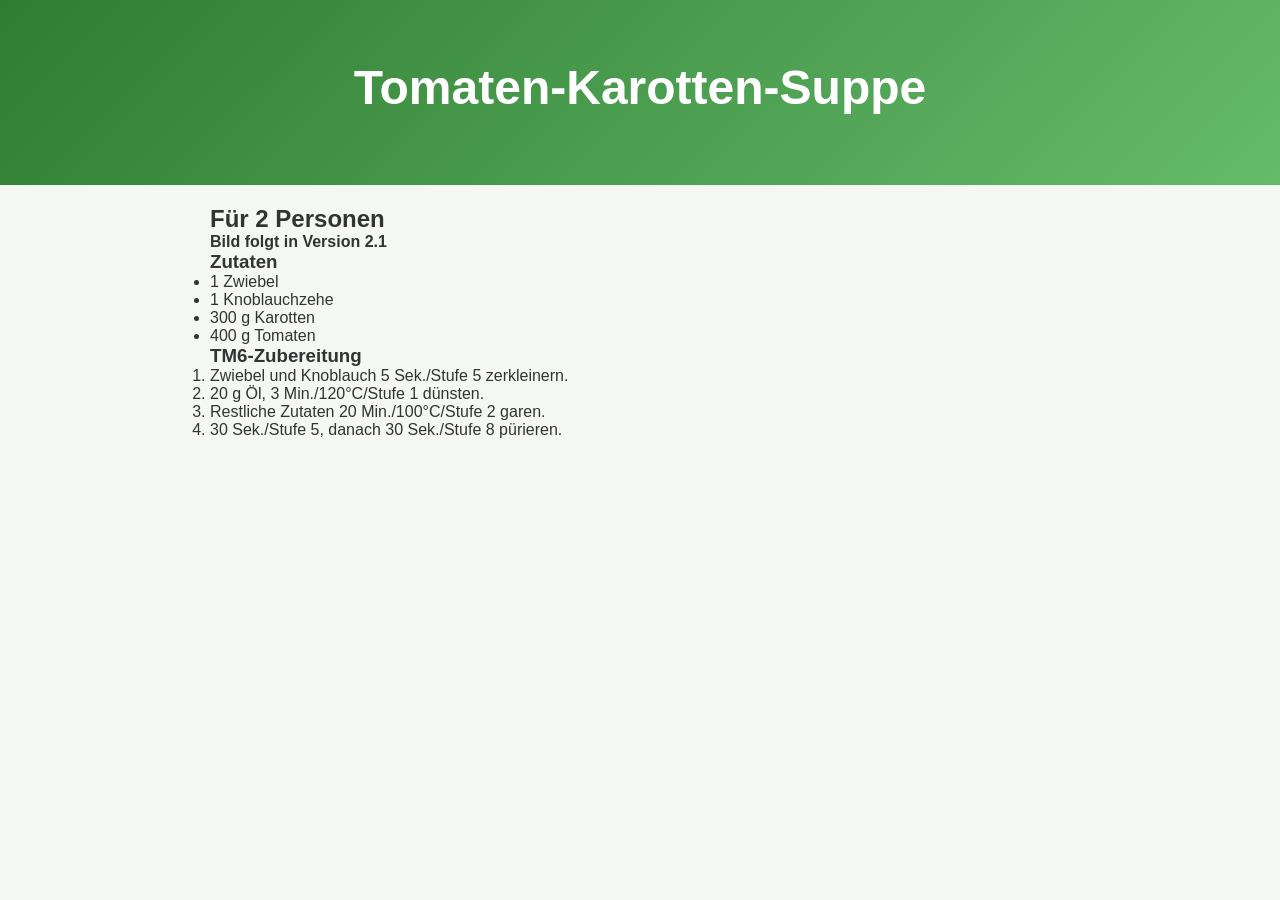
<file: rezepte/tomaten-karotten-suppe.html>
<!DOCTYPE html><html lang='de'><head><meta charset='UTF-8'>
<link rel='stylesheet' href='../css/style.css'><title>Tomaten-Karotten-Suppe</title></head>
<body><header class='hero'><h1>Tomaten-Karotten-Suppe</h1></header>
<main style='max-width:900px;margin:auto;padding:20px'>
<h2>Für 2 Personen</h2>
<p><strong>Bild folgt in Version 2.1</strong></p>
<h3>Zutaten</h3>
<ul>
<li>1 Zwiebel</li><li>1 Knoblauchzehe</li><li>300 g Karotten</li><li>400 g Tomaten</li>
</ul>
<h3>TM6-Zubereitung</h3>
<ol>
<li>Zwiebel und Knoblauch 5 Sek./Stufe 5 zerkleinern.</li>
<li>20 g Öl, 3 Min./120°C/Stufe 1 dünsten.</li>
<li>Restliche Zutaten 20 Min./100°C/Stufe 2 garen.</li>
<li>30 Sek./Stufe 5, danach 30 Sek./Stufe 8 pürieren.</li>
</ol>
</main></body></html>
</file>
<file: css/style.css>
.logo{
    width:220px;
    max-width:90%;
    display:block;
    margin:0 auto 20px;
}
*{
    margin:0;
    padding:0;
    box-sizing:border-box;
}

body{
    font-family:Arial, Helvetica, sans-serif;
    background:#f4f7f2;
    color:#333;
}

.hero{
    background:linear-gradient(135deg,#2e7d32,#66bb6a);
    color:white;
    text-align:center;
    padding:60px 20px;
}

.hero h1{
    font-size:48px;
    margin-bottom:10px;
}

.hero p{
    font-size:20px;
    margin-bottom:25px;
}

.hero input{
    width:min(500px,90%);
    padding:15px;
    border:none;
    border-radius:10px;
    font-size:18px;
}

.kategorien{
    display:flex;
    justify-content:center;
    gap:15px;
    flex-wrap:wrap;
    padding:20px;
    background:white;
    box-shadow:0 2px 10px rgba(0,0,0,.08);
}

.kategorien button{
    background:#2e7d32;
    color:white;
    border:none;
    padding:12px 20px;
    border-radius:30px;
    cursor:pointer;
    font-size:16px;
    transition:.3s;
}

.kategorien button:hover{
    background:#1b5e20;
}

.rezepte{
    max-width:1200px;
    margin:40px auto;
    display:grid;
    grid-template-columns:repeat(auto-fit,minmax(320px,1fr));
    gap:30px;
    padding:20px;
}

.karte{
    background:white;
    border-radius:15px;
    overflow:hidden;
    text-decoration:none;
    color:#333;
    box-shadow:0 8px 20px rgba(0,0,0,.12);
    transition:.3s;
}

.karte:hover{
    transform:translateY(-6px);
}

.karte img{
    width:100%;
    height:230px;
    object-fit:cover;
}

.karte h2{
    padding:15px;
    color:#2e7d32;
}

.infos{
    display:flex;
    justify-content:space-around;
    padding:0 15px 15px;
    font-weight:bold;
}

.karte p{
    padding:0 15px 20px;
    line-height:1.5;
}

footer{
    background:#2e7d32;
    color:white;
    text-align:center;
    padding:25px;
    margin-top:50px;
}
</file>
